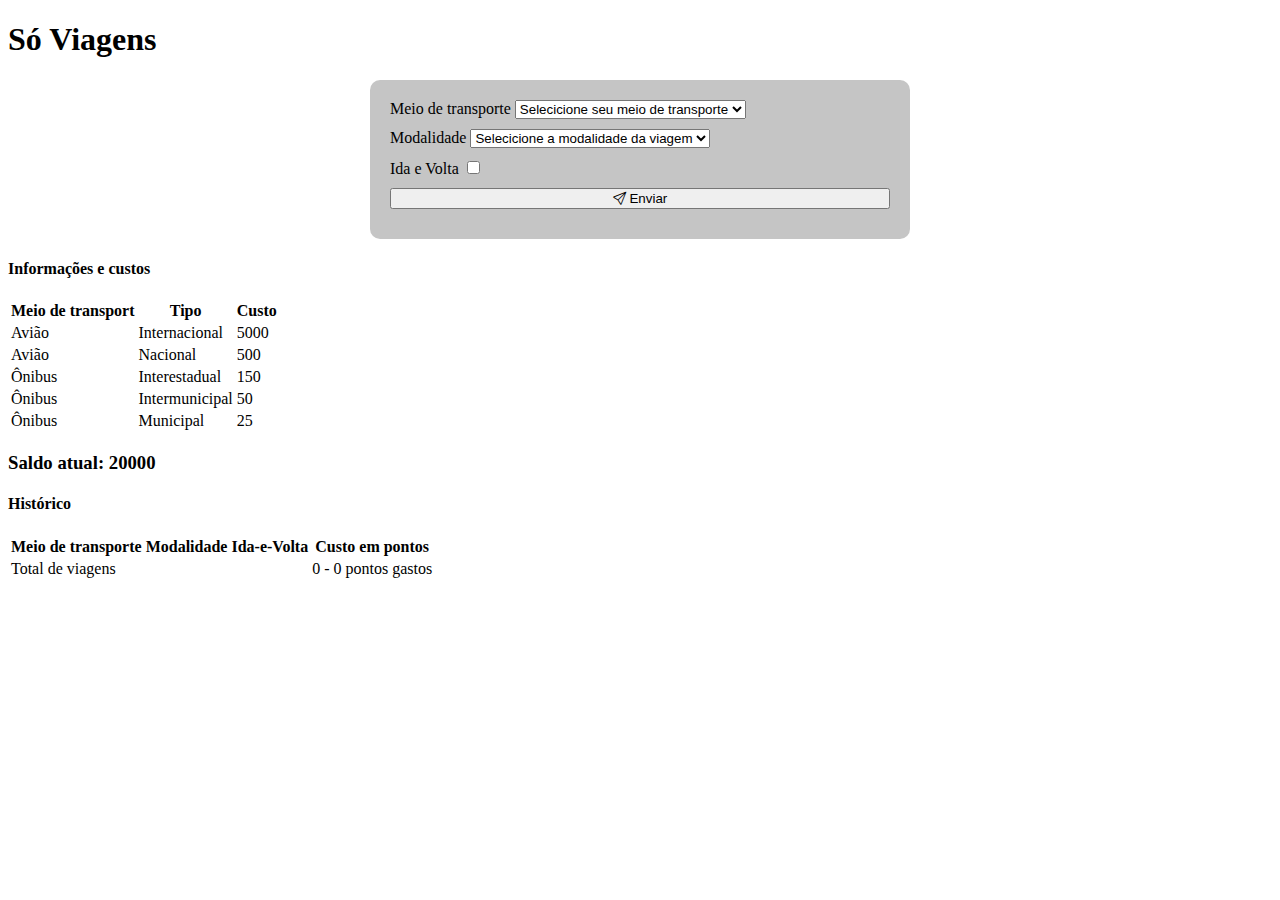
<file: 05-Web-Test-Js-Bootstrap/index.html>
<!DOCTYPE html>
<html lang="pt-BR">
<head>
    <meta charset="UTF-8">
    <meta http-equiv="X-UA-Compatible" content="IE=edge">
    <meta name="viewport" content="width=device-width, initial-scale=1.0">

    <link href="https://cdn.jsdelivr.net/npm/bootstrap@5.2.0-beta1/dist/css/bootstrap.min.css" rel="stylesheet" integrity="sha384-0evHe/X+R7YkIZDRvuzKMRqM+OrBnVFBL6DOitfPri4tjfHxaWutUpFmBp4vmVor" crossorigin="anonymous">
    <script src="https://cdn.jsdelivr.net/npm/bootstrap@5.2.0-beta1/dist/js/bootstrap.bundle.min.js" integrity="sha384-pprn3073KE6tl6bjs2QrFaJGz5/SUsLqktiwsUTF55Jfv3qYSDhgCecCxMW52nD2" crossorigin="anonymous"></script>
    <link rel="stylesheet" href="https://cdn.jsdelivr.net/npm/bootstrap-icons@1.8.2/font/bootstrap-icons.css">
    <link rel="stylesheet" href="./assets/css/index.css">
    <title>Só Viagens</title>
</head>
<body>

    <div class="title">
        <h1>Só Viagens</h1>
    </div>
    
    <div class="container">

        <div class="info-travel">
            <div class="form-launch-trip">
                <form >
                    <div>
                        <label for="input-means-of-transport" class="form-label">Meio de transporte</label>
                        <select class="form-select" aria-label="Meio de transporte" id="transport">
                            <option selected>Selecicione seu meio de transporte</option>
                            <option value="1">Avião</option>
                            <option value="2">Ônibus</option>
                        </select>
                    </div>
    
                    <div>
                        <label for="input-modality" class="form-label">Modalidade</label>
                        <select class="form-select" aria-label="Modalidade da viagem" id="modality">
                            <option selected>Selecicione a modalidade da viagem</option>
                            <option value="1">Internacional</option>
                            <option value="2">Nacional</option>
                            <option value="3">Interestadual</option>
                            <option value="4">Intermunicipal</option>
                            <option value="5">Municipal</option>
                        </select>
                    </div>
    
                    <div class="form-check">
                        <label class="form-check-label" for="flexCheckDefault">
                            Ida e Volta
                        </label>
                        <input class="form-check-input" type="checkbox" value="" id="roundTrip">
                    </div>
    
                    <div>
                        <button class="btn btn-primary" type="submit" id="btn-send"><i class="bi bi-send"></i> Enviar</button>
                    </div>
                </form>
            </div>

            <div class="informations">
                <h4>Informações e custos</h4>
                <table class="table table-hover">
                    <thead>
                        <tr>
                            <th>Meio de transport</th>
                            <th>Tipo</th>
                            <th>Custo</th>
                        </tr>
                    </thead>
                    <tbody>
                        <tr>
                            <td>Avião</td>
                            <td>Internacional</td>
                            <td>5000</td>
                        </tr>
                        <tr>
                            <td>Avião</td>
                            <td>Nacional</td>
                            <td>500</td>
                        </tr>
                        <tr>
                            <td>Ônibus</td>
                            <td>Interestadual</td>
                            <td>150</td>
                        </tr>
                        <tr>
                            <td>Ônibus</td>
                            <td>Intermunicipal</td>
                            <td>50</td>
                        </tr>
                        <tr>
                            <td>Ônibus</td>
                            <td>Municipal</td>
                            <td>25</td>
                        </tr>
                    </tbody>
                </table>
            </div>
        </div>

        <div class="show-balance">
            <h3 id="balance">Saldo atual: 20000</h3>
        </div>

        <div class="history">
            <h4>Histórico</h4>

            <table class="table ttable-striped table-hover" id="historyTable">
                <thead>
                    <tr>
                        <th scope="col">Meio de transporte</th>
                        <th scope="col">Modalidade</th>
                        <th scope="col">Ida-e-Volta</th>
                        <th scope="col">Custo em pontos</th>
                    </tr>
                </thead>
                <tbody>

                </tbody>
                <tfoot>
                    <tr>
                        <td colspan="3">Total de viagens</td>
                        <td id="totalTravels">0 - 0 pontos gastos</td>
                </tfoot>
            </table>
        </div>
    </div>


    <script type="module" src="./assets/js/travelFunction.js"></script>
</body>
</html>
</file>
<file: 05-Web-Test-Js-Bootstrap/assets/css/index.css>
.form-launch-trip {
    max-width: 500px;
    margin: 0 auto;
    padding: 20px;
    background-color: rgb(197, 197, 197);
    border-radius: 10px;
}

.form-launch-trip div {
    margin-bottom: 10px;
}

.form-launch-trip button{
    width: 100%;
}

.form-launch-trip button:hover{
    background-color: rgb(38, 53, 255);
}
</file>
